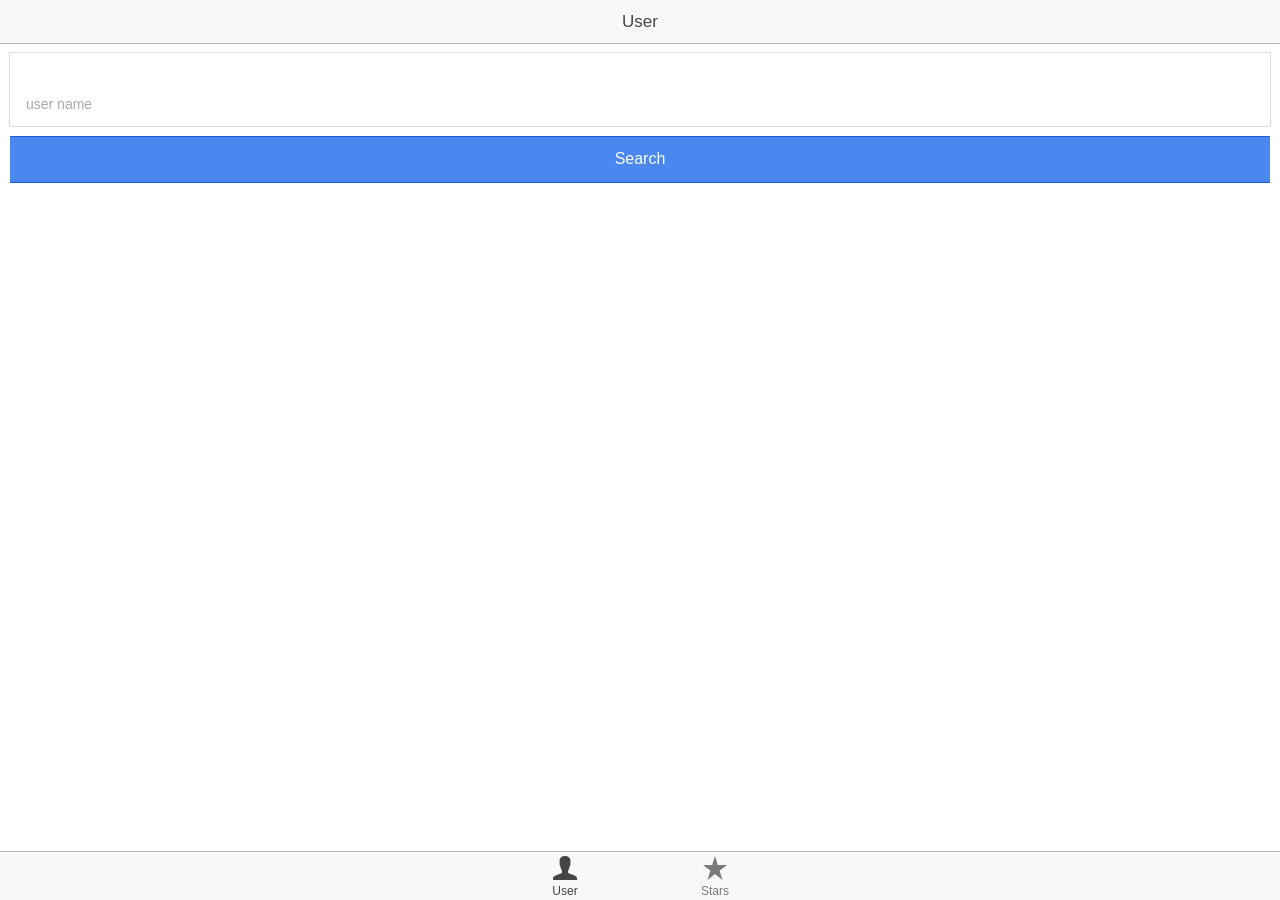
<file: platforms/firefoxos/www/index.html>
<!DOCTYPE html>
<html>
  <head>
    <meta charset="utf-8">
    <meta name="viewport" content="initial-scale=1, maximum-scale=1, user-scalable=no, width=device-width">
    <title></title>

    <link href="lib/ionic/css/ionic.css" rel="stylesheet">
    <link href="css/style.css" rel="stylesheet">

    <!-- IF using Sass (run gulp sass first), then uncomment below and remove the CSS includes above
    <link href="css/ionic.app.css" rel="stylesheet">
    -->

    <!-- ionic/angularjs js -->
    <script src="lib/ionic/js/ionic.bundle.js"></script>

    <!-- cordova script (this will be a 404 during development) -->
    <script src="cordova.js"></script>

    <!-- your app's js -->
    <script src="js/app.js"></script>
    <script src="js/controllers.js"></script>
    <script src="js/services.js"></script>
  </head>
  <body ng-app="starter" animation="slide-left-right-ios7" class="platform-firefoxos platform-cordova platform-webview">
    <!-- 
      The nav bar that will be updated as we navigate between views.
    -->
    <ion-nav-bar class="bar-stable nav-title-slide-ios7">
      <ion-nav-back-button class="button-icon icon  ion-ios7-arrow-back">
        Back
      </ion-nav-back-button>
    </ion-nav-bar>
    <!-- 
      The views will be rendered in the <ion-nav-view> directive below
      Templates are in the /templates folder (but you could also
      have templates inline in this html file if you'd like).
    -->
    <ion-nav-view></ion-nav-view>
  </body>
</html>
</file>
<file: platforms/firefoxos/www/css/style.css>
/* Empty. Add your own CSS if you like */
a:link{
	text-decoration: none;
	color: #000000;
}
a:visited{
	text-decoration: none;
	color: #000000;
}
#loading-icon{
	font-size:90px; 
	text-align:center;
}
</file>
<file: platforms/android/assets/www/css/style.css>
/* Empty. Add your own CSS if you like */
a:link{
	text-decoration: none;
	color: #000000;
}
a:visited{
	text-decoration: none;
	color: #000000;
}
#loading-icon{
	font-size:90px; 
	text-align:center;
}
</file>
